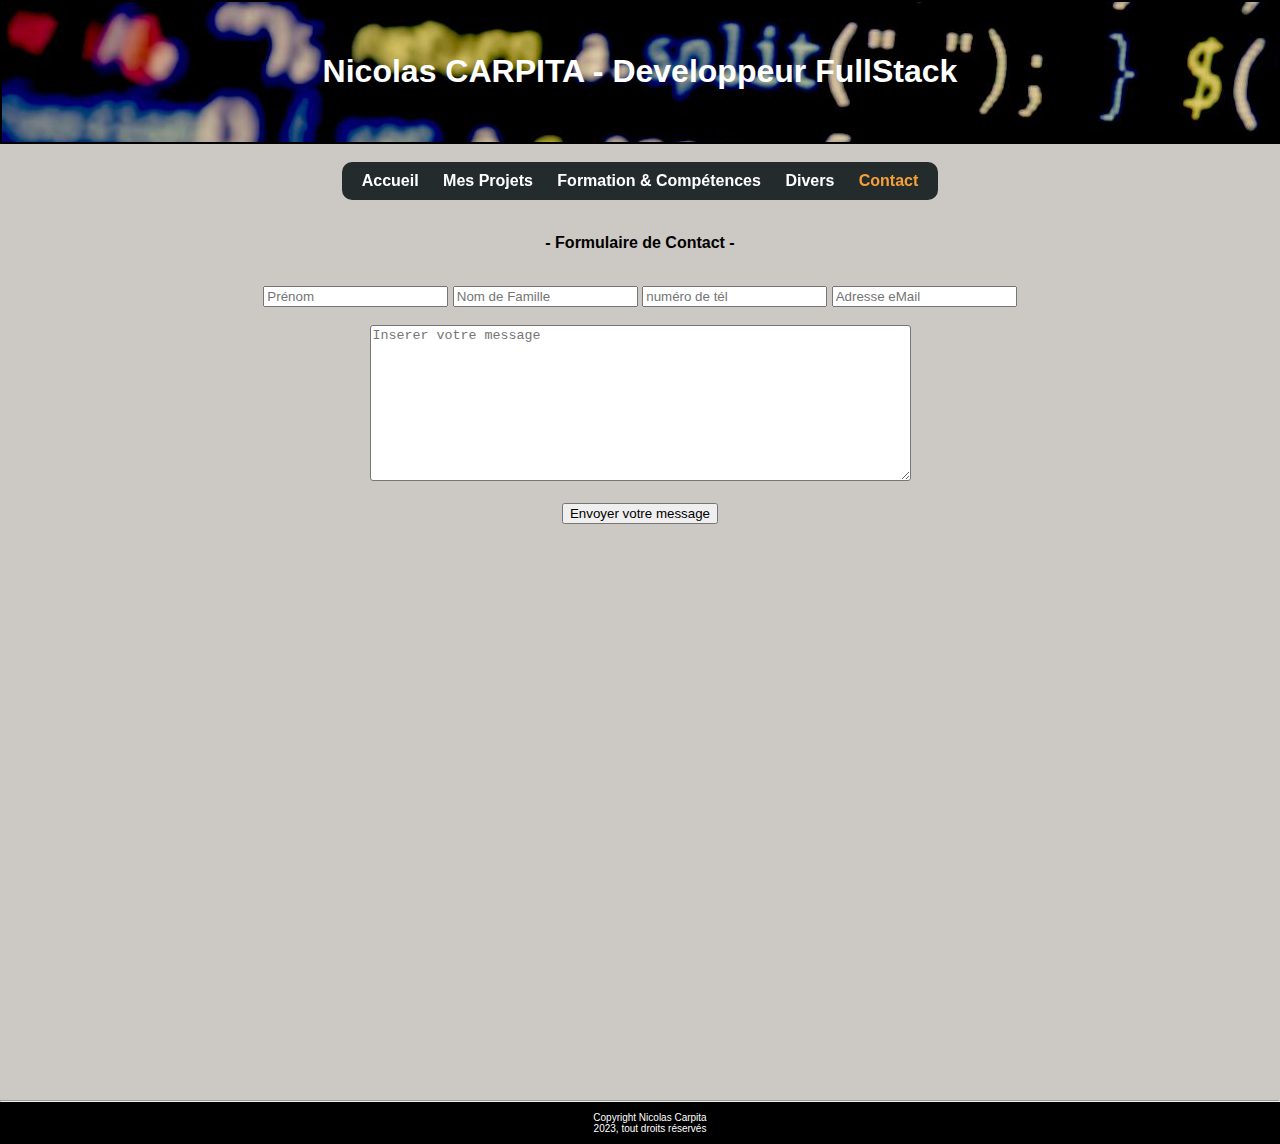
<file: contact.html>
<!DOCTYPE html>
<html lang="fr">
<head>
    <meta charset="UTF-8">
    <meta name="viewport" content="width=device-width, initial-scale=1.0">
    <title>Portfolio - Nicolas Carpita</title>
    <meta name="description" content = "developpeur Backend et Frontend prêt à developper votre projet"/>
    <link rel="stylesheet" href="style.css">
</head>

<body class="container">



    <header>
        <h1> Nicolas CARPITA - Developpeur FullStack</h1>
        
    </header>

    <br>

    <!-- barre de navigation -->

    <nav class="sticky">
            <ul>
                <li><a href="index.html">Accueil</a></li>
                <li><a href="mes projets.html">Mes Projets</a></li>
                <li><a href="formation.html">Formation & Compétences</a></li>
                <li><a href="divers.html">Divers</a></li>
                <li><a class="slctpg" href="contact.html">Contact</a></li>
            </ul>
    </nav>

    <main>

        <div class="textecentre">
            <br>
            <p><b>- Formulaire de Contact -</b></p>
            <br>
            <input type="text" id="Prénom" placeholder="Prénom">
            <input type="text" id="Nom de Famille" placeholder="Nom de Famille">
            <input type="text" id="telephone" placeholder="numéro de tél">
            <input type="text" name="" id="eMail" placeholder="Adresse eMail">
            <br>
            <br>
            <textarea name="" id="" cols="65" rows="10" placeholder="Inserer votre message"></textarea>
            <br>
            <br>
            <input type="submit" value="Envoyer votre message">
        </div>

        <br>

    </main>

    <hr id="nomarge">

    <footer>
        Copyright Nicolas Carpita
        <br>
        2023, tout droits réservés
    </footer>

    <script src="index.js"></script>
    
</body>
</html>
</file>
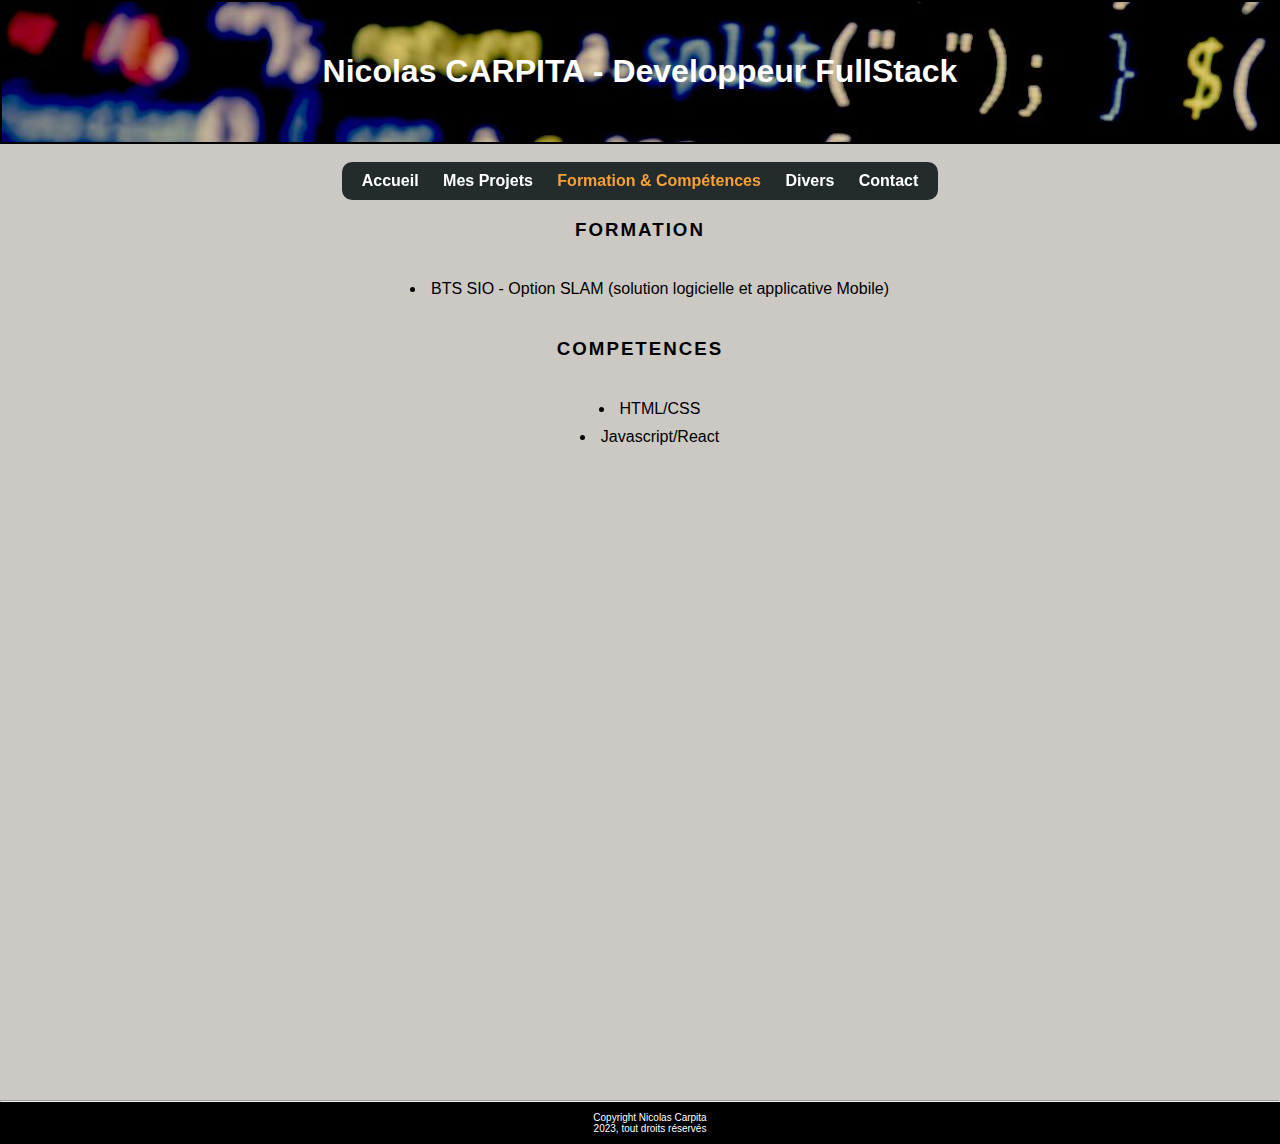
<file: formation.html>
<!DOCTYPE html>
<html lang="fr">
<head>
    <meta charset="UTF-8">
    <meta name="viewport" content="width=device-width, initial-scale=1.0">
    <title>Portfolio - Nicolas Carpita</title>
    <meta name="description" content = "developpeur Backend et Frontend prêt à developper votre projet"/>
    <link rel="stylesheet" href="style.css">
</head>

<body class="container">

    <header>
        <h1> Nicolas CARPITA - Developpeur FullStack</h1>

       
    </header>
    
    <br>

    <nav class="sticky">
            <ul>
                <li><a href="index.html">Accueil</a></li>
                <li><a href="mes projets.html">Mes Projets</a></li>
                <li><a class="slctpg" href="formation.html">Formation & Compétences</a></li>
                <li><a href="divers.html">Divers</a></li>
                <li><a href="contact.html">Contact</a></li>
            </ul>
    </nav>

    <main>
        <h3 class="textecentre titre">FORMATION</h2>
        <ul>
            <li class="centercontent">BTS SIO - Option SLAM (solution logicielle et applicative Mobile) </li>
        </ul>
        <h3 class="textecentre titre">COMPETENCES</h3>
        <ul>
            <li class="centercontent">HTML/CSS</li>
            <li class="centercontent">Javascript/React</li>
        </ul>
    </main>

    <hr id="nomarge">
    
    <footer>
        Copyright Nicolas Carpita
        <br>
        2023, tout droits réservés
    </footer>

    <script src="index.js"></script>
    
</body>
</html>
</file>
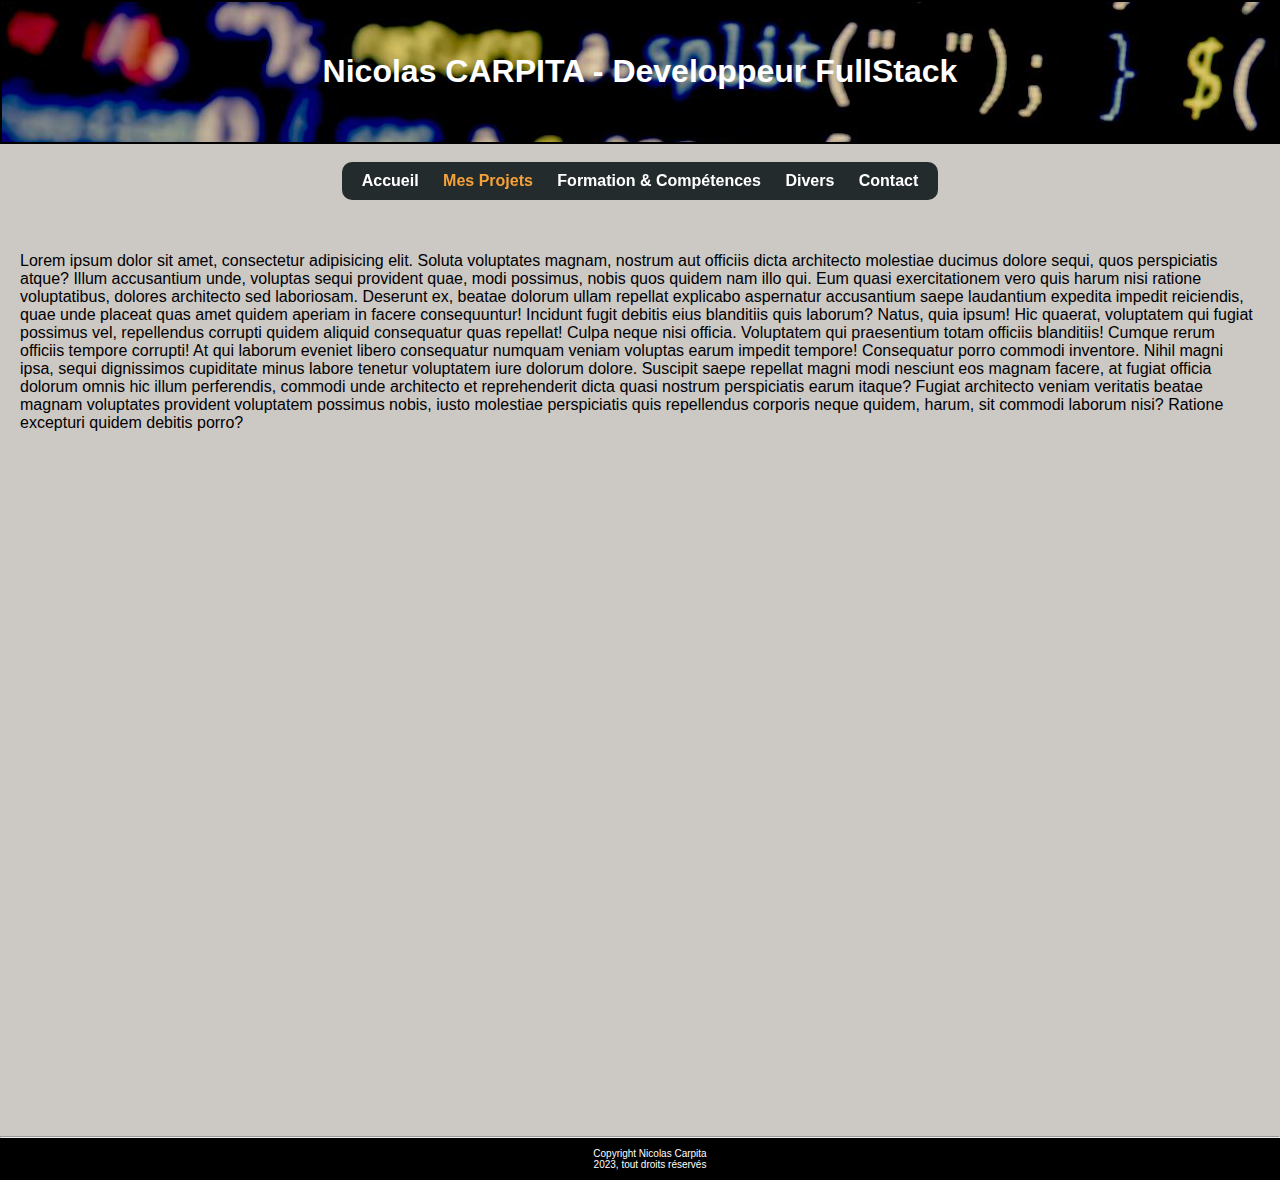
<file: mes projets.html>
<!DOCTYPE html>
<html lang="fr">
<head>
    <meta charset="UTF-8">
    <meta name="viewport" content="width=device-width, initial-scale=1.0">
    <title>Mes Projets - Nicolas Carpita</title>
    <meta name="description" content = "developpeur Backend et Frontend prêt à developper votre projet"/>
    <link rel="stylesheet" href="style.css">
</head>

<body class="container">

    <header>
        <h1> Nicolas CARPITA - Developpeur FullStack</h1>
    </header>

    <br>


    <nav class="sticky">
            <ul>
                <li><a href="index.html">Accueil</a></li>
                <li><a class="slctpg" href="mes projets.html">Mes Projets</a></li>
                <li><a href="formation.html">Formation & Compétences</a></li>
                <li><a href="divers.html">Divers</a></li>
                <li><a href="contact.html">Contact</a></li>
            </ul>
    </nav>

    <br>
    <br>
    
    <main>
        
        <p>Lorem ipsum dolor sit amet, consectetur adipisicing elit. Soluta voluptates magnam, nostrum aut officiis dicta architecto molestiae ducimus dolore sequi, quos perspiciatis atque? Illum accusantium unde, voluptas sequi provident quae, modi possimus, nobis quos quidem nam illo qui. Eum quasi exercitationem vero quis harum nisi ratione voluptatibus, dolores architecto sed laboriosam. Deserunt ex, beatae dolorum ullam repellat explicabo aspernatur accusantium saepe laudantium expedita impedit reiciendis, quae unde placeat quas amet quidem aperiam in facere consequuntur! Incidunt fugit debitis eius blanditiis quis laborum? Natus, quia ipsum! Hic quaerat, voluptatem qui fugiat possimus vel, repellendus corrupti quidem aliquid consequatur quas repellat! Culpa neque nisi officia. Voluptatem qui praesentium totam officiis blanditiis! Cumque rerum officiis tempore corrupti! At qui laborum eveniet libero consequatur numquam veniam voluptas earum impedit tempore! Consequatur porro commodi inventore. Nihil magni ipsa, sequi dignissimos cupiditate minus labore tenetur voluptatem iure dolorum dolore. Suscipit saepe repellat magni modi nesciunt eos magnam facere, at fugiat officia dolorum omnis hic illum perferendis, commodi unde architecto et reprehenderit dicta quasi nostrum perspiciatis earum itaque? Fugiat architecto veniam veritatis beatae magnam voluptates provident voluptatem possimus nobis, iusto molestiae perspiciatis quis repellendus corporis neque quidem, harum, sit commodi laborum nisi? Ratione excepturi quidem debitis porro?</p>

    </main>

    <hr id="nomarge">

    <footer>
        Copyright Nicolas Carpita
        <br>
        2023, tout droits réservés
    </footer>

   

</body>
</html>
</file>
<file: style.css>
html {
    scroll-behavior: smooth;
}

body {
    font-family: Verdana, Geneva, Tahoma, sans-serif;
    
}


body header {
    width: auto;
    margin: 0;
    display: flexbox;
    background-image: url("./Images/webdevheader.jpeg");
    border: solid 2px black;
    
    
    
}

header h1 {
    text-align: center;
    color: white;
    padding: 30px;
    
}

header adress {
    color: white;
    margin-bottom: 8px;
    margin-top: 0px;
    margin-left: 8px;
}

.nolink {
    text-decoration: none;
    color: white;

}

header a:hover {
    color: rgb(183, 255, 255);
}

nav {
    margin: auto;
    text-align: center;
    justify-content: center;
    align-items: center;
    background-color: rgba(13, 21, 23, 0.88);
    border-radius: 10px;
    width: fit-content;
    box-shadow: 10px;
    
}

nav ul {
    list-style-type: none;
    text-align: center;
    padding: 10px;
    margin: 0;

}

li {
    width: fit-content;
}

nav li {
    display: inline-block;
    text-align: center;
    padding-inline: 0px;
    margin-inline: 0px;
    font-weight: bold;
}

body li a {
    text-decoration: none;
    color: rgb(255, 255, 255);
    
}

main li a {
    text-decoration: none;
    color: black;
}

.slctpg {
    color: rgb(245, 161, 57);
}

nav a:hover {
    color: rgb(254, 179, 88);
    /* background-color: rgba(13, 21, 23, 0.88); */
}

nav a {
    padding: 10px;
}

main {
    /* background-color: rgb(199, 199, 199); */
    margin: 10px;
}

.bgul {
    background-color: rgb(186, 186, 186);
    width: fit-content;
    padding: 10px;
}

footer {
    background-color: black;
    width: 100%;
    color: white;
    text-align: center;
    font-size: x-small;
    box-sizing: content-box;
    box-decoration-break: inherit;
    padding: 10px;
    margin-top: auto;
    margin-bottom: 0px;
}

.textecentre {
    text-align: center;
    align-content: center;
}

.cadre {
    border-image: 12px;
}

.titre {
    font-weight: bold;
    letter-spacing: 2px;
}

.indent {
    text-indent: 10px;
}

.container {
    height: auto;
    background-color: rgb(204, 200, 196);
    margin: 0px;
    padding: 0px;
    margin-top: 0px;
    min-height: 100vh;
}

.sticky {
    position: -webkit-sticky;
    position: sticky;
    top: 10px;
}

.securemarge {
    margin-top: 25px;
}

#nomarge {
    margin: 0;
}

textarea {
    border-radius: 3px;
}

main {
    margin: 0 20px 0 20px;
    padding: 0;
    min-height: 100vh;
    display: flex;
    flex-direction: column;
    align-content: center;
}

address {
    color : white;
    margin-left: 8px ;
    margin-bottom: 8px;
    margin-top: 0px;
}

main div li {
    align-content: center;
    margin: auto;
    list-style-type: none;
    padding: 5px;
}

main div li a:hover {
    color: aliceblue;
    background-color: rgb(104, 104, 104);
    padding: 2px;
    border-radius: 3px;
}

.centerimage {
    margin: auto;
}

#divforma {
    width: fit-content;
    margin: auto;
}

.centercontent {
    margin: auto;
    padding: 5px;
}

#isolate {
    margin: 20px;
}

img {
    display: flex;
    justify-content: center;
    margin: auto;
    width: 70%;
    border-radius: 5px;
}
</file>
